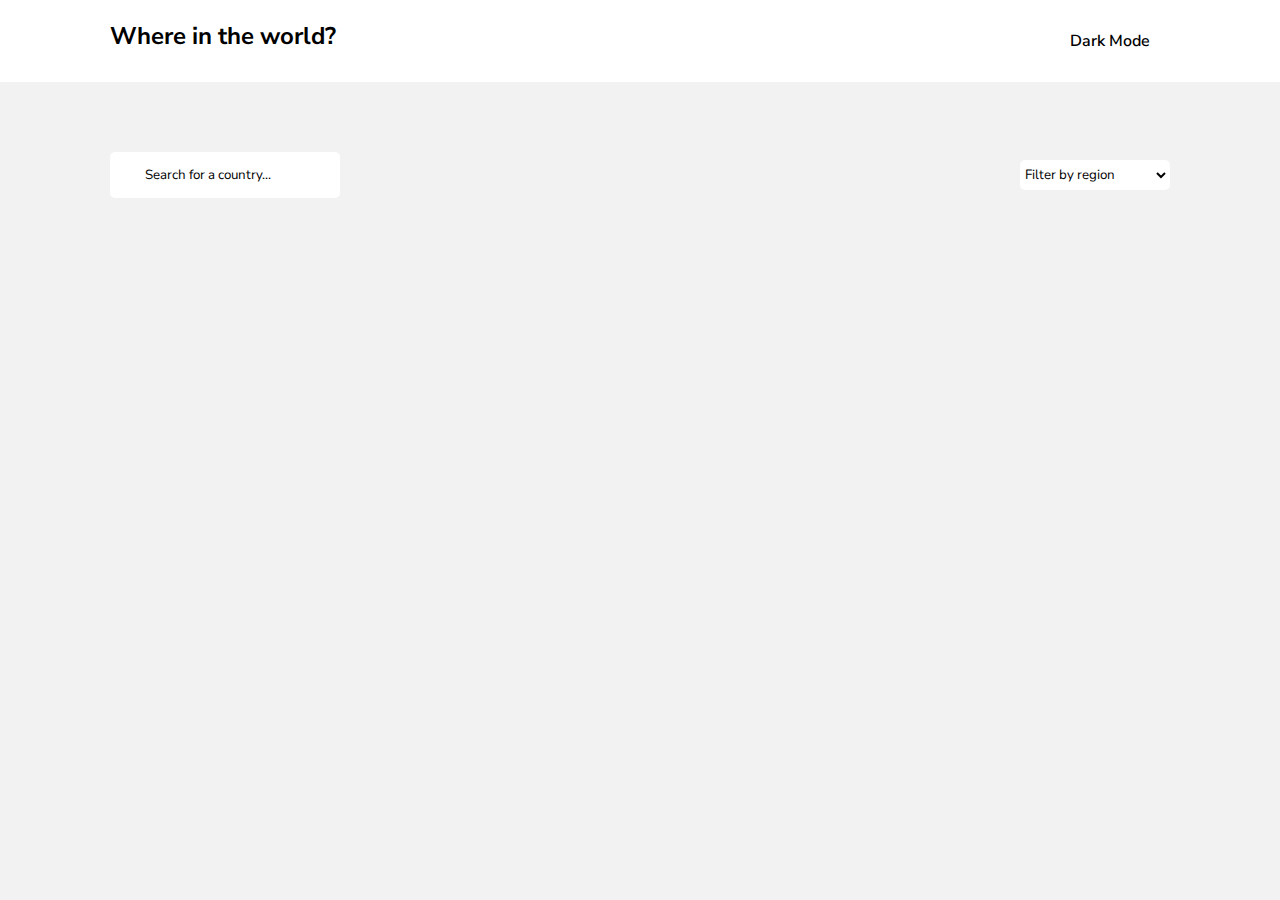
<file: index.html>
<!DOCTYPE html>
<html data-theme="light" lang="en">
<head>
    <meta charset="UTF-8">
    <meta http-equiv="X-UA-Compatible" content="IE=edge">
    <meta name="viewport" content="width=device-width, initial-scale=1.0">
    <title>All Countries Over the World</title>

    <link rel="stylesheet" href="https://cdnjs.cloudflare.com/ajax/libs/font-awesome/6.1.1/css/all.min.css" integrity="sha512-KfkfwYDsLkIlwQp6LFnl8zNdLGxu9YAA1QvwINks4PhcElQSvqcyVLLD9aMhXd13uQjoXtEKNosOWaZqXgel0g==" crossorigin="anonymous" referrerpolicy="no-referrer" />
    <link rel="stylesheet" href="assets/css/style.css"/>
    <link rel="preconnect" href="https://fonts.googleapis.com">
    <link rel="preconnect" href="https://fonts.gstatic.com" crossorigin>
    <link href="https://fonts.googleapis.com/css2?family=Nunito+Sans:wght@300;400&display=swap" rel="stylesheet">
    <link
    rel="icon"
    href="https://cdn.shopify.com/s/files/1/1061/1924/products/Emoji_Earth_Globe_Europe_Africa_large.png?v=1571606068"
    type="image/x-icon"
  />
</head>
<body>
    <header class="header">
        <div class="container">
            <div class="header-container">
                <h2 class="titleOfPage">Where in the world?</h2>
                <button id= "darkMode" class="dark_mode">
                    <i class="fa-solid fa-moon"></i>Dark Mode</button>
            </div>
        </div>
    </header>
    <main class="main">
        <div class="container">
            <div class="filter_part">
                <form id="form">
                    <button id="searchBtn" type="submit"><i class="fa-solid fa-magnifying-glass"></i></button>
                    <input id="searchInput" type="search" placeholder="Search for a country...">
                </form>
    
                <select name="region" id="regions">
                    <option value="" disabled selected>Filter by region</option>
                    <option value="Africa">Africa</option>
                    <option value="Americas">America</option>
                    <option value="Europe">Europe</option>
                    <option value="Asia">Asia</option>
                    <option value="Oceania">Oceania</option>
                </select>         
            </div>

            <div id="allCountriesContainer" class="all_countries_container">
               
            </div>
        </div>
      
    </main>
   </div>
   <script src="script.js"></script>
  
</body>
</html>
</file>
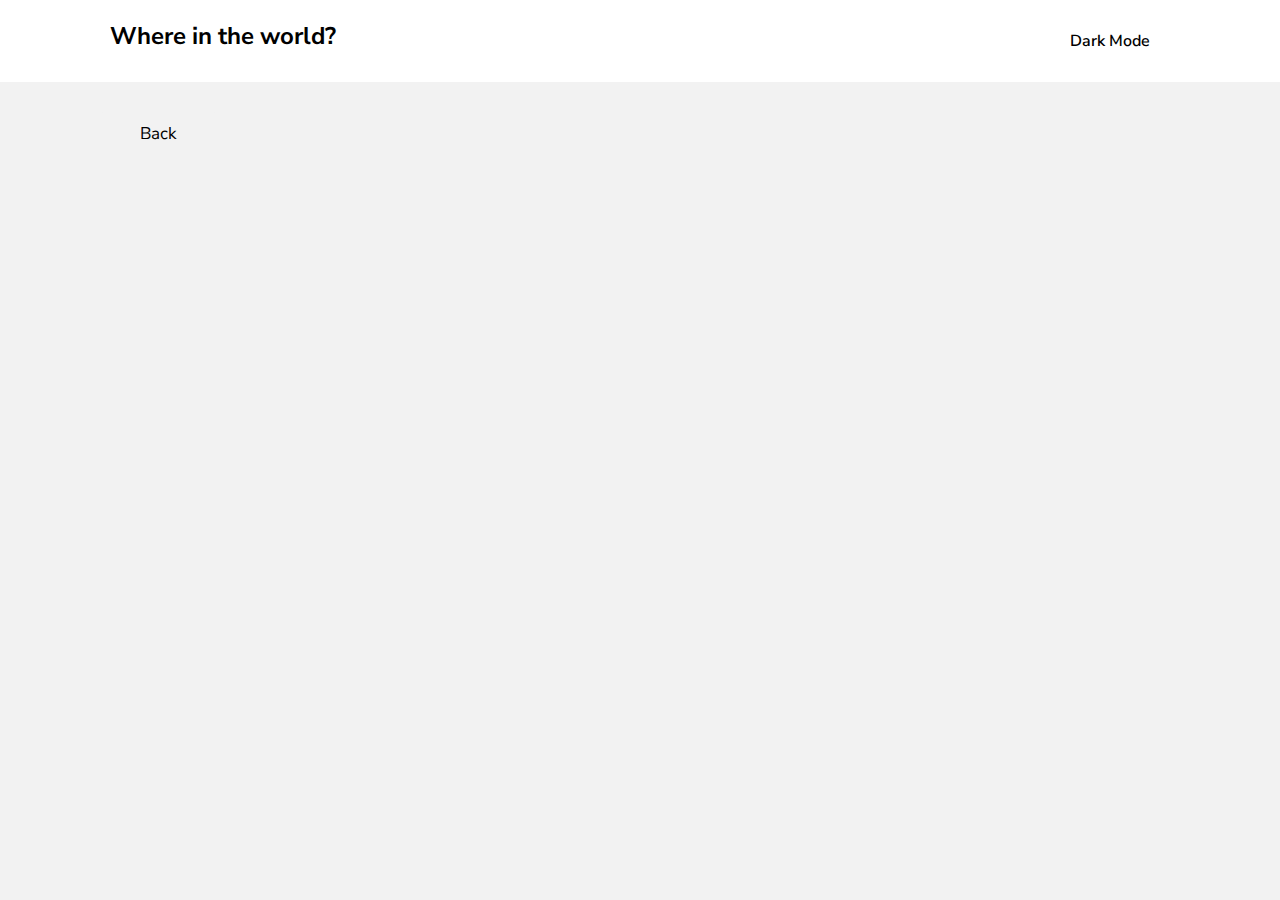
<file: country_details.html>
<!DOCTYPE html>
<html data-theme="light" lang="en">
  <head>
    <meta charset="UTF-8" />
    <meta http-equiv="X-UA-Compatible" content="IE=edge" />
    <meta name="viewport" content="width=device-width, initial-scale=1.0" />
    <title>About a country</title>
    <link
      rel="stylesheet"
      href="https://cdnjs.cloudflare.com/ajax/libs/font-awesome/6.1.1/css/all.min.css"
      integrity="sha512-KfkfwYDsLkIlwQp6LFnl8zNdLGxu9YAA1QvwINks4PhcElQSvqcyVLLD9aMhXd13uQjoXtEKNosOWaZqXgel0g=="
      crossorigin="anonymous"
      referrerpolicy="no-referrer"
    />
    <link rel="stylesheet" href="assets/css/style.css" />
    <link rel="preconnect" href="https://fonts.googleapis.com" />
    <link rel="preconnect" href="https://fonts.gstatic.com" crossorigin />
    <link
      href="https://fonts.googleapis.com/css2?family=Nunito+Sans:wght@300;400&display=swap"
      rel="stylesheet"
    />
    <link
      rel="icon"
      href="https://cdn.shopify.com/s/files/1/1061/1924/products/Emoji_Earth_Globe_Europe_Africa_large.png?v=1571606068"
      type="image/x-icon"
    />
  </head>
  <body>
    <header class="header">
      <div class="container">
        <div class="header-container">
          <h2 class="titleOfPage">Where in the world?</h2>
          <button id="darkMode" class="dark_mode">
            <i class="fa-solid fa-moon"></i>Dark Mode
          </button>
        </div>
      </div>
    </header>
    <main>
      <div class="container_country_details">
        <button id="backBtn">
          <i class="fa-solid fa-arrow-left"></i> Back
        </button>
        <div id="content_container" class="content-container"></div>
      </div>
    </main>
    <script src="singleCountry.js"></script>
    
  </body>
</html>
</file>
<file: assets/css/style.css>
*{
    margin: 0;
    padding: 0;
    box-sizing: border-box;
    font-family: 'Nunito Sans', sans-serif;
    list-style: none;
    text-decoration: none;
}

.header{
    background-color: var(--header-bcg-color);
}
.container{
    padding: 20px 60px;
}
.main{
    height: 100%;
}
.header-container{
  display: flex;
  flex: 50%;
  justify-content: space-between;
}
.titleOfPage{
    margin-left: 50px;
}

.dark_mode{
    border: none;
    padding: 10px 20px;
    background-color: var(--header-bcg-color);
    font-family: 'Nunito Sans';
    font-style: normal;
    font-weight: 600;
    font-size: 16px;
    line-height: 22px;
    color: var(--text-color);
    margin-right: 50px;


}
.dark_mode i{
    margin-right: 10px;
    font-size: 17px;
    color: var(--text-color)
}
.filter_part{
    display: flex;
    justify-content: space-between;
    margin-top: 50px;
}

#form{
    background-color: var(--header-bcg-color);
    border: 1px solid transparent;
    padding: 7px 20px;
    border-radius: 5px;
    margin-left: 50px;


}

#searchInput{
    border: none;
    outline: none;
    height: 30px;
    margin-left: 10px;
    background-color: transparent;
    color: var(--text-color);
}
::placeholder{
    color: var(--text-color);
}
#searchBtn{
    background-color: transparent;
    border: none;
}
.fa-solid {
   border: none !important;
   outline: none !important;
   color: var(--text-color);
   font-size: 13px;

}

#regions{
    background-color: var(--header-bcg-color) !important;
    border: 1px solid transparent;
    outline: 1px solid transparent;
    border-radius: 5px;
    width: 150px;
    height: 30px;
    align-self:center;
    margin-right: 50px;
    color: var(--text-color);

}
#regions option{
    background-color: var(--header-bcg-color) !important;
    color: var(--text-color);
}

.all_countries_container{
    display: flex;
    width: 100%;
    flex-wrap: wrap;
    justify-content: space-evenly;
}

.country_container {
    flex-basis: 25%;
    padding: 0 10px;
}

.country{
    display: flex;
    flex-direction: column;
    margin-top: 50px;
    background-color: var(--country-box-bcg-color);
    border-radius: 5px;
    color: var(--text-color);
    height: 340px;
}

.country img{
    max-width: 100%;
    height: 160px;
    border-radius: 5px;
}

.details_about-country{
    padding: 20px;
    line-height:2em;
}


html[data-theme="dark"] {
    --text-color: #ffffff;
    --background-color: #202C36;
    --header-bcg-color: #2B3844;
    --country-box-bcg-color: #2B3844;

    /* --form-bcg-color: #28293b; */
  }
  
  html[data-theme="light"] {
    --text-color: #000;
    --background-color: #F2F2F2;
    --header-bcg-color: #fff;
    --country-box-bcg-color: #fff;
    /* --form-bcg-color: #fff; */
  }

  body {
    background-color: var(--background-color) !important;
    color: var(--text-color) !important;
  }

  /* Diger sehifenin styli */

  #backBtn{
      padding: 10px 40px;
      border-radius: 5px;
      font-size: 17px;
      border: none;
      position: relative;
      bottom: 70px;
      background-color: var(--background-color);
      color: var(--text-color);

  }

  .container_country_details{
    padding: 100px 100px;
  }
  .content-container{
      display: flex;
      justify-content: space-between;
      align-content: center;
      align-items: flex-start;
  }
  .left-section{
    flex: 50%;  }

  .left-section img{
    width:100%;
    height: 310px;
    border-radius: 10px;
   
  }
  .right_section{
      display: flex;
      flex-direction: column;
      justify-content: space-between;
      flex: 50%;
      text-align:start;
      margin-left: 70px;
      position: relative;
      /* right: 50px; */

  }
  .right_section_text_columns{
    display: flex;
    line-height: 2.5em;
    margin: 20px 0px;
  }
  .right_section_left_column{
      margin-right: 35px;
  }
  .right_section_left_column p{
      font-weight: 300;
  }
  .right_section_right_column{
    margin-left: 55px;
  }
  .json_data_headers{
      font-weight: bolder;
      font-size: 17px;
  }
  
  .borders{
      display: flex;
  }
  .borders p{
      margin-right: 20px;
      font-weight: 300;
  }
  .borderCountries{
      border: 1px solid #505050;
      padding: 1px 10px;
  }

  
@media (max-width: 670px) {
    
    .header-container{
        align-items: center;
        font-size: 8px;
        line-height: 1.5em;
        
    }
    .dark_mode{
        position: relative;
        left: 50px;
        font-size: 8px;
        line-height: 1.5em;
    }
    .dark_mode i{
        font-size: 10px;
        line-height: 1.5em;

    }
    .filter_part{
        display: flex;
        flex-direction: column;
        align-content: flex-start;
        
    }
    #regions{
        margin-top: 30px;
        position: relative;
        right: 20px;
    }
    #form{
        width: 100%;
        position: relative;
        right: 50px;

    }
    .content-container{
        display: flex;
        flex-direction: column;
        align-content: center;
        justify-content: center;
        font-size: 14px;
        text-align: center;
    }
    .left-section img{
        width: 100%;
        height: 150px;
    }
   
}


  
@media (max-width: 428px) {
    .header-container{
        align-items: center;
        font-size: 10px;
        flex: 50%;
        line-height: 1.2em;
        
    }
   
   
    #regions{
        margin-top: 30px;
        position: relative;
        right: 20px;
    
}
.content-container{
    display: flex;
    flex-direction: column;
    align-content: center;
    justify-content: center;
    font-size: 14px;
    text-align: center;
}
    
    .left-section img{
        width: 100%;
        height: 130px;
       
    }
    .right_section{
        position: relative;
        right: 130px;
        line-height: 1.0em;
        margin-top: 40px;
        justify-content: flex-start;
        text-align: center;
        
    }
    .right_section h2{
        text-align: center;
    }
    .right_section_text_columns{
        display: flex;
        flex-direction: column;
        text-align: center;
        align-content: flex-start;
       
    }
    .right_section_right_column{
        margin-right: 90px;
    }
    .borders{
        position: relative;
        left: 40px;
    }
}

@media (max-width:1100px){
    .left-section img{
        width: 100%;
        height: 180px;
    }
}
</file>
